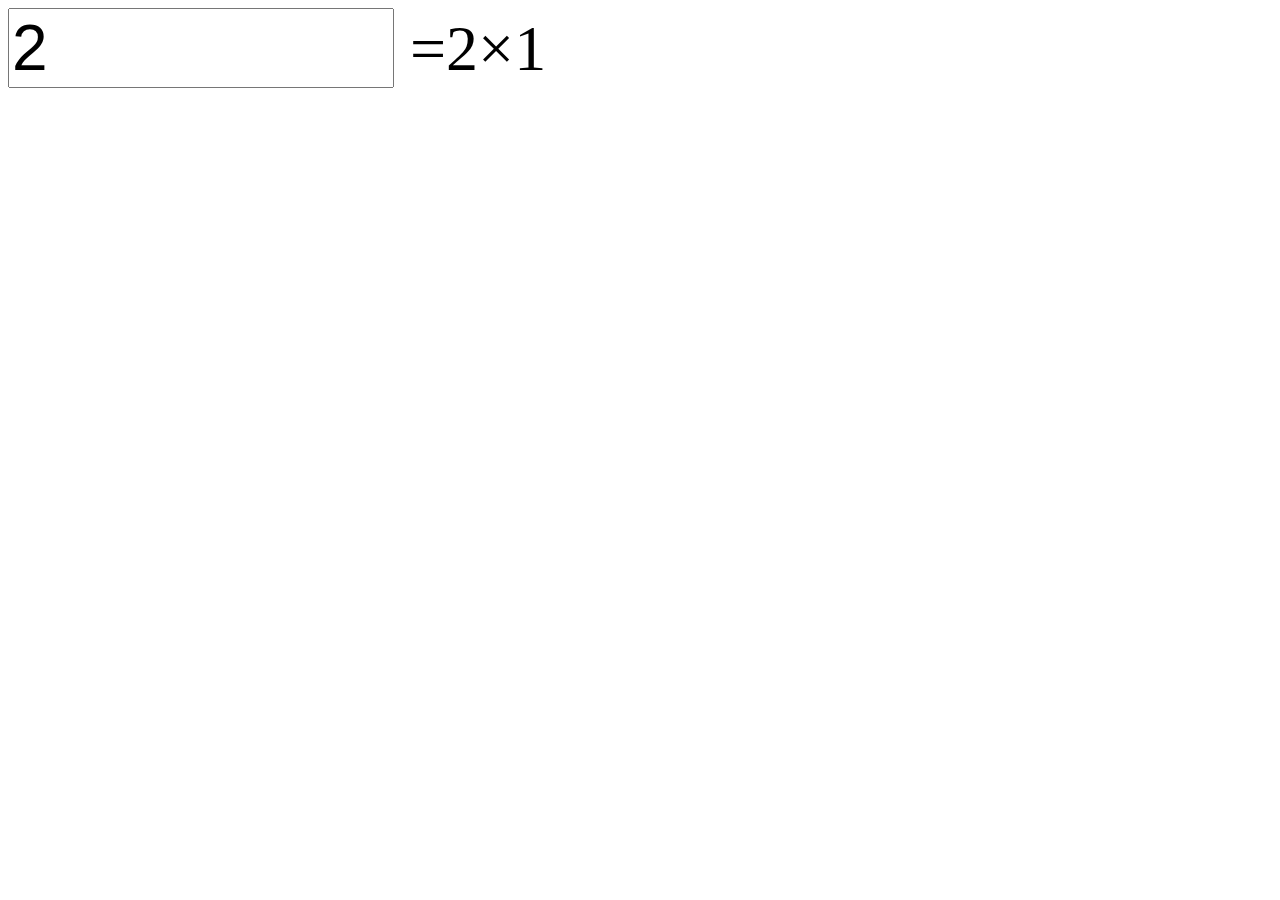
<file: index.html>
<!doctype html>
<html>
  <head>
    <meta charset="utf-8"/>
    <title>Factorisation</title>
    <link rel="stylesheet" href="css/factorisation.css"/>
  </head>
  <div class="factorisation">
    <input id="n" type="text" value="2" size="8" class="large number"/>
    <span id="factors" class="factors">2</span>
    <script src="js/factorisation-worker.js"></script>
    <script src="js/application.js"></script>
  </div>
</html>
</file>
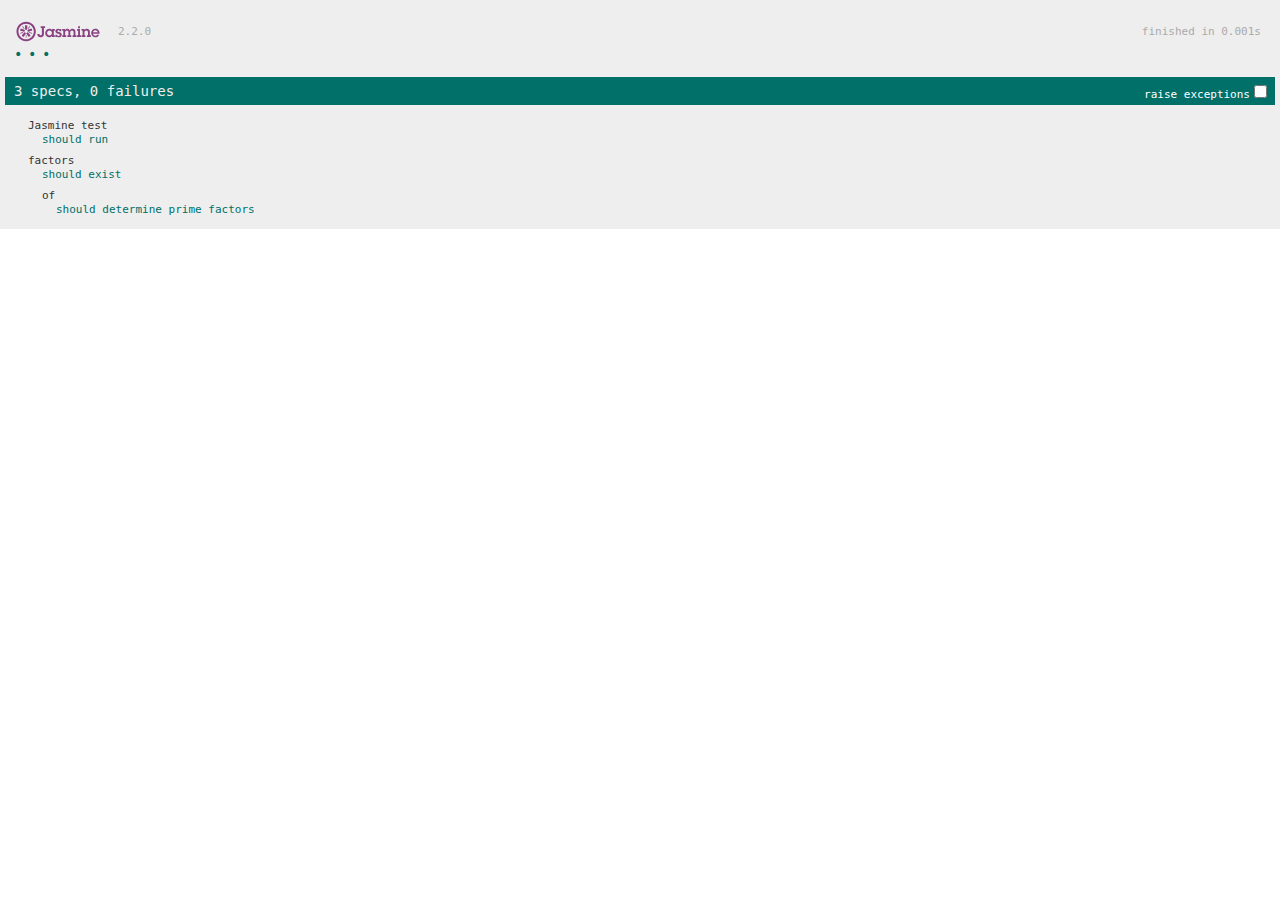
<file: SpecRunner.html>
<!DOCTYPE html>
<html>
  <head>
    <meta charset="utf-8">
    <title>Jasmine Spec Runner v2.1.3</title>

    <link rel="stylesheet" href="bower_components/jasmine/lib/jasmine-core/jasmine.css">

    <script src="bower_components/jasmine/lib/jasmine-core/jasmine.js"></script>
    <script src="bower_components/jasmine/lib/jasmine-core/jasmine-html.js"></script>
    <script src="bower_components/jasmine/lib/jasmine-core/boot.js"></script>

    <!-- include source files here... -->
    <script src="js/factorisation.js"></script>

    <!-- include spec files here... -->
    <script src="spec/setupSpec.js"></script>
    <script src="spec/factorisationSpec.js"></script>

  </head>
  <body>
  </body>
</html>
</file>
<file: css/factorisation.css>
.factorisation {
    font-size: 400%;
}

.large.number {
    font-size: 100%;
}

.factors:before {
    content: '='
}
</file>
<file: bower_components/jasmine/lib/jasmine-core/jasmine.css>
body { overflow-y: scroll; }

.jasmine_html-reporter { background-color: #eee; padding: 5px; margin: -8px; font-size: 11px; font-family: Monaco, "Lucida Console", monospace; line-height: 14px; color: #333; }
.jasmine_html-reporter a { text-decoration: none; }
.jasmine_html-reporter a:hover { text-decoration: underline; }
.jasmine_html-reporter p, .jasmine_html-reporter h1, .jasmine_html-reporter h2, .jasmine_html-reporter h3, .jasmine_html-reporter h4, .jasmine_html-reporter h5, .jasmine_html-reporter h6 { margin: 0; line-height: 14px; }
.jasmine_html-reporter .banner, .jasmine_html-reporter .symbol-summary, .jasmine_html-reporter .summary, .jasmine_html-reporter .result-message, .jasmine_html-reporter .spec .description, .jasmine_html-reporter .spec-detail .description, .jasmine_html-reporter .alert .bar, .jasmine_html-reporter .stack-trace { padding-left: 9px; padding-right: 9px; }
.jasmine_html-reporter .banner { position: relative; }
.jasmine_html-reporter .banner .title { background: url('[data-uri]') no-repeat; background: url('[data-uri]') no-repeat, none; -moz-background-size: 100%; -o-background-size: 100%; -webkit-background-size: 100%; background-size: 100%; display: block; float: left; width: 90px; height: 25px; }
.jasmine_html-reporter .banner .version { margin-left: 14px; position: relative; top: 6px; }
.jasmine_html-reporter .banner .duration { position: absolute; right: 14px; top: 6px; }
.jasmine_html-reporter #jasmine_content { position: fixed; right: 100%; }
.jasmine_html-reporter .version { color: #aaa; }
.jasmine_html-reporter .banner { margin-top: 14px; }
.jasmine_html-reporter .duration { color: #aaa; float: right; }
.jasmine_html-reporter .symbol-summary { overflow: hidden; *zoom: 1; margin: 14px 0; }
.jasmine_html-reporter .symbol-summary li { display: inline-block; height: 8px; width: 14px; font-size: 16px; }
.jasmine_html-reporter .symbol-summary li.passed { font-size: 14px; }
.jasmine_html-reporter .symbol-summary li.passed:before { color: #007069; content: "\02022"; }
.jasmine_html-reporter .symbol-summary li.failed { line-height: 9px; }
.jasmine_html-reporter .symbol-summary li.failed:before { color: #ca3a11; content: "\d7"; font-weight: bold; margin-left: -1px; }
.jasmine_html-reporter .symbol-summary li.disabled { font-size: 14px; }
.jasmine_html-reporter .symbol-summary li.disabled:before { color: #bababa; content: "\02022"; }
.jasmine_html-reporter .symbol-summary li.pending { line-height: 17px; }
.jasmine_html-reporter .symbol-summary li.pending:before { color: #ba9d37; content: "*"; }
.jasmine_html-reporter .symbol-summary li.empty { font-size: 14px; }
.jasmine_html-reporter .symbol-summary li.empty:before { color: #ba9d37; content: "\02022"; }
.jasmine_html-reporter .exceptions { color: #fff; float: right; margin-top: 5px; margin-right: 5px; }
.jasmine_html-reporter .bar { line-height: 28px; font-size: 14px; display: block; color: #eee; }
.jasmine_html-reporter .bar.failed { background-color: #ca3a11; }
.jasmine_html-reporter .bar.passed { background-color: #007069; }
.jasmine_html-reporter .bar.skipped { background-color: #bababa; }
.jasmine_html-reporter .bar.errored { background-color: #ca3a11; }
.jasmine_html-reporter .bar.menu { background-color: #fff; color: #aaa; }
.jasmine_html-reporter .bar.menu a { color: #333; }
.jasmine_html-reporter .bar a { color: white; }
.jasmine_html-reporter.spec-list .bar.menu.failure-list, .jasmine_html-reporter.spec-list .results .failures { display: none; }
.jasmine_html-reporter.failure-list .bar.menu.spec-list, .jasmine_html-reporter.failure-list .summary { display: none; }
.jasmine_html-reporter .running-alert { background-color: #666; }
.jasmine_html-reporter .results { margin-top: 14px; }
.jasmine_html-reporter.showDetails .summaryMenuItem { font-weight: normal; text-decoration: inherit; }
.jasmine_html-reporter.showDetails .summaryMenuItem:hover { text-decoration: underline; }
.jasmine_html-reporter.showDetails .detailsMenuItem { font-weight: bold; text-decoration: underline; }
.jasmine_html-reporter.showDetails .summary { display: none; }
.jasmine_html-reporter.showDetails #details { display: block; }
.jasmine_html-reporter .summaryMenuItem { font-weight: bold; text-decoration: underline; }
.jasmine_html-reporter .summary { margin-top: 14px; }
.jasmine_html-reporter .summary ul { list-style-type: none; margin-left: 14px; padding-top: 0; padding-left: 0; }
.jasmine_html-reporter .summary ul.suite { margin-top: 7px; margin-bottom: 7px; }
.jasmine_html-reporter .summary li.passed a { color: #007069; }
.jasmine_html-reporter .summary li.failed a { color: #ca3a11; }
.jasmine_html-reporter .summary li.empty a { color: #ba9d37; }
.jasmine_html-reporter .summary li.pending a { color: #ba9d37; }
.jasmine_html-reporter .description + .suite { margin-top: 0; }
.jasmine_html-reporter .suite { margin-top: 14px; }
.jasmine_html-reporter .suite a { color: #333; }
.jasmine_html-reporter .failures .spec-detail { margin-bottom: 28px; }
.jasmine_html-reporter .failures .spec-detail .description { background-color: #ca3a11; }
.jasmine_html-reporter .failures .spec-detail .description a { color: white; }
.jasmine_html-reporter .result-message { padding-top: 14px; color: #333; white-space: pre; }
.jasmine_html-reporter .result-message span.result { display: block; }
.jasmine_html-reporter .stack-trace { margin: 5px 0 0 0; max-height: 224px; overflow: auto; line-height: 18px; color: #666; border: 1px solid #ddd; background: white; white-space: pre; }
</file>
